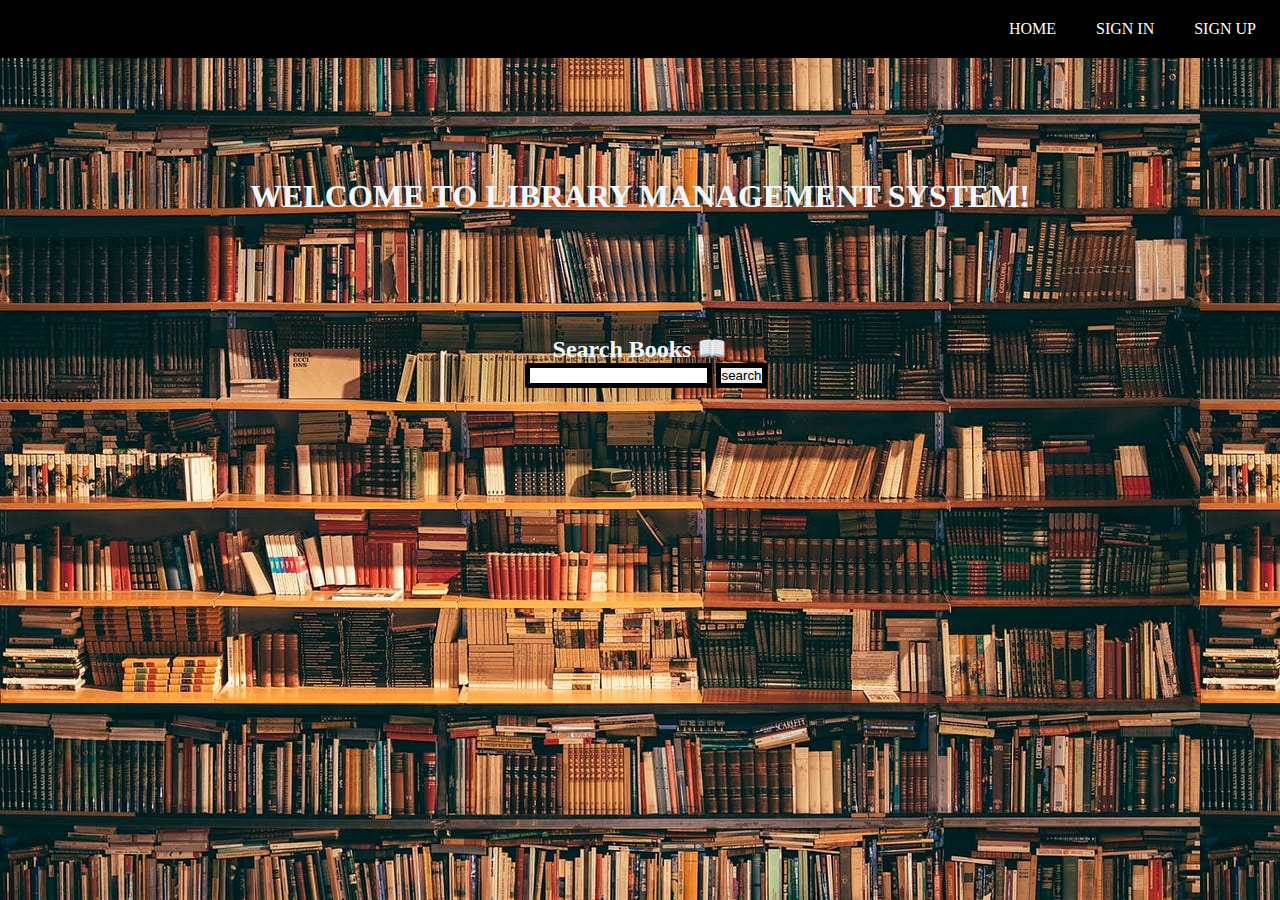
<file: index.html>
<!DOCTYPE html>
<html lang="en">
<head>
    <meta charset="UTF-8">
    <meta name="viewport" content="width=device-width, initial-scale=1.0">
    <title>LIBRARY MANAGEMENT SYSTEM</title>
    <link rel="stylesheet" href="style.css">
    <link rel="shortcut icon" href="favicon.ico" type="image/x-icon">

</head>
<body>

    <div class="navbar">
    <nav>
           <a href="home.html" target="_blank">HOME &nbsp;&nbsp;&nbsp;&nbsp;&nbsp;&nbsp;&nbsp;&nbsp;</a>
           <a href="signin.html" target="_blank">SIGN IN&nbsp;&nbsp;&nbsp;&nbsp;&nbsp;&nbsp;&nbsp;&nbsp;&nbsp;</a>
           <a href="signup.html" target="_blank">SIGN UP&nbsp;</a>
   
        </nav>
    </div>
   
    <div class="h1">
        <h1>WELCOME TO LIBRARY MANAGEMENT SYSTEM!</h1>
    </div>
   
    <div class="search">
         <h2>Search Books	
            &#128214;<br></h2>
   <div class="input">
    &nbsp;&nbsp; <input type="search"> <button class="button">search</button>
    </div>
</div>
<div class="footer">
    <footer>
        contact details
    </footer>
</div>
</body>
</html>
</file>
<file: style.css>
*{
    margin: 0;
    padding: 0;
    box-sizing: border-box;
}
html,body{
    width: 100%;
    height: 100%;
}
body {
    background-image: url("lib.jpg");
  }
  
.h1{
    text-align: center;
    color: aliceblue;
    margin: 120px;
}
.navbar a{
    text-decoration: none;
    color:white;
    font-family: cursive;
}
.navbar{
    background-color: black;
    text-align: end;
    padding: 20px;
}
.search{
    text-align: center;
    color: aliceblue;
   
}
input{
    border: 5px solid black;
    border-radius:2px ;
}
.button{
    border: 5px solid black;
    border-radius: px;
}
</file>
